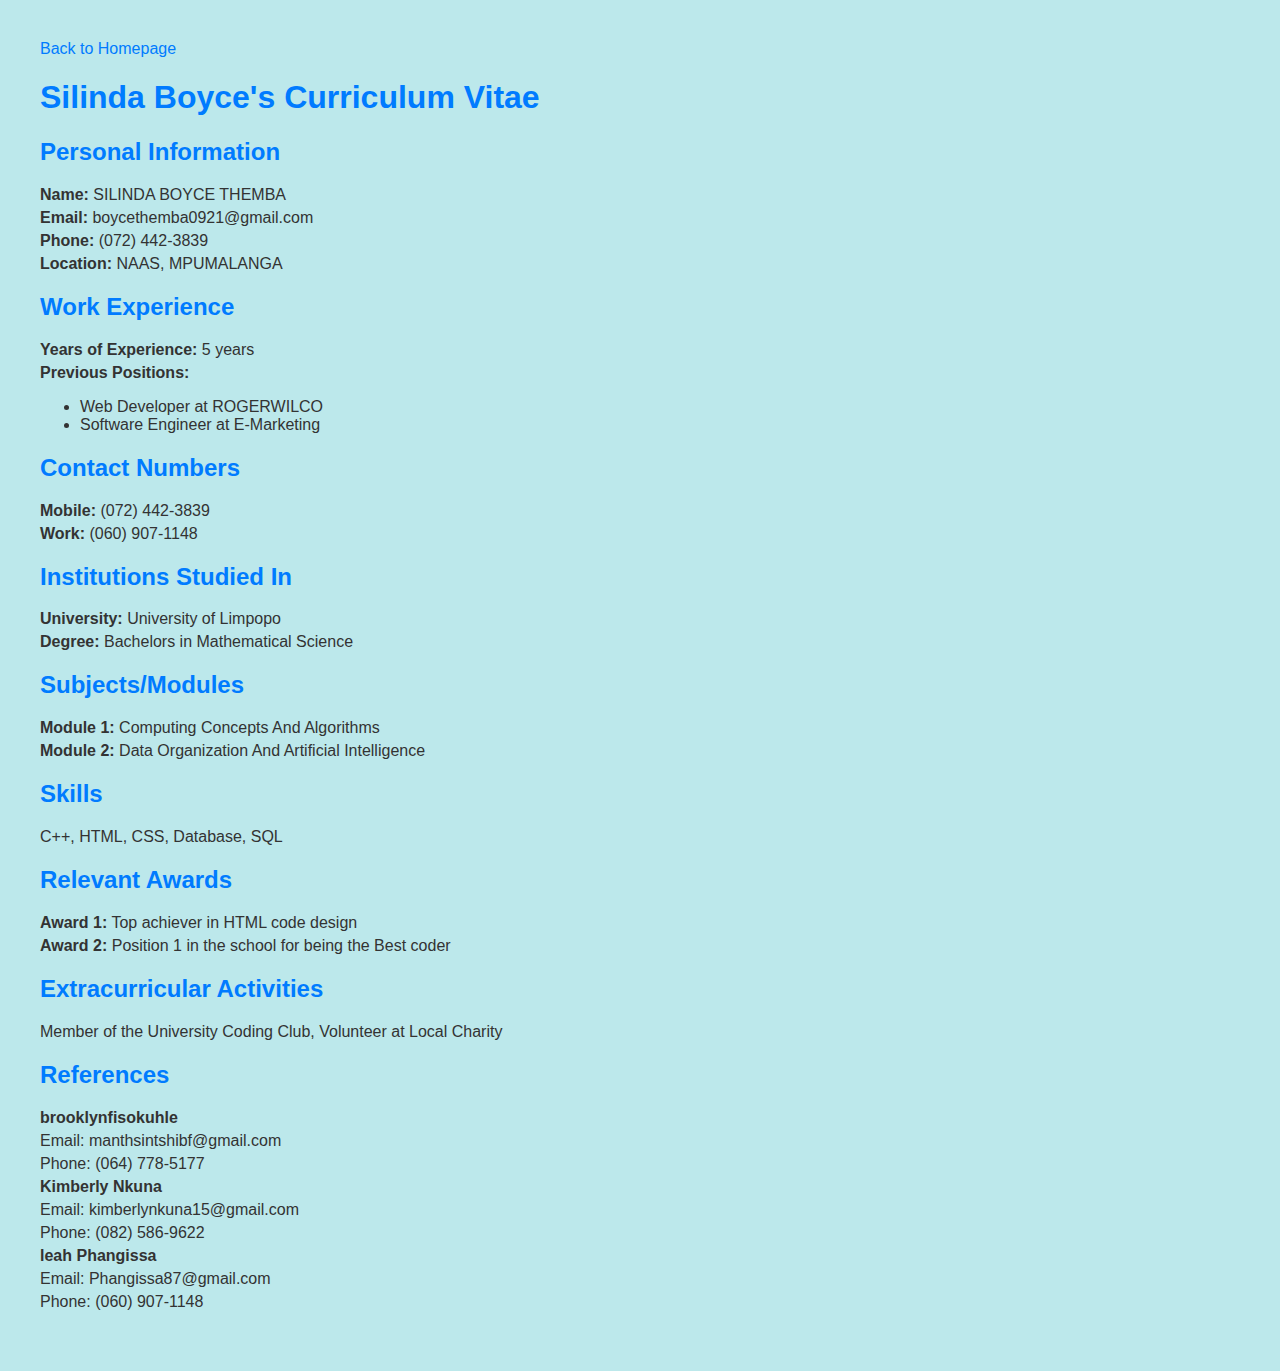
<file: cv.html>
<!DOCTYPE html>
<html lang="en">
<head>
    <meta charset="UTF-8">
    <meta name="viewport" content="width=device-width, initial-scale=1.0">
    <title>Curriculum Vitae</title>
    <style>
        body {
            font-family: "Poppins", sans-serif;   
            margin: 20px;
            padding: 20px;
            background: #43bec75b;
            color: #333;
        }
        h1, h2 {
            color: #007BFF; /* Blue */
        }
        p {
            margin: 5px 0;
        }
        .section {
            margin-bottom: 20px;
        }
        .navbar {
            margin-bottom: 20px;
        }
        .navbar a {
            margin-right: 10px;
            text-decoration: none;
            color: #007BFF;
        }
        .cv-button {
            display: block;
            margin-top: 20px;
            padding: 10px;
            background: #28A745; /* Green */
            color: white;
            text-align: center;
            border-radius: 5px;
            text-decoration: none;
        }
        .cv-button:hover {
            background: #218838; /* Darker green */
        }
    </style>
</head>
<body>

    <div class="navbar">
        <a href="index.html">Back to Homepage</a>
    </div>

    <h1>Silinda Boyce's Curriculum Vitae</h1>

    <div id="personal-info" class="personal-info">
        <h2>Personal Information</h2>
        <p><strong>Name:</strong> SILINDA BOYCE THEMBA</p>
        <p><strong>Email:</strong> boycethemba0921@gmail.com</p>
        <p><strong>Phone:</strong> (072) 442-3839</p>
        <p><strong>Location:</strong> NAAS, MPUMALANGA</p>
    </div>

    <div class="section">
        <h2>Work Experience</h2>
        <p><strong>Years of Experience:</strong> 5 years</p>
        <p><strong>Previous Positions:</strong></p>
        <ul>
            <li>Web Developer at ROGERWILCO</li>
            <li>Software Engineer at E-Marketing</li>
        </ul>
    </div>

    <div class="section">
        <h2>Contact Numbers</h2>
        <p><strong>Mobile:</strong> (072) 442-3839</p>
        <p><strong>Work:</strong> (060) 907-1148</p>
    </div>

    <div class="section">
        <h2>Institutions Studied In</h2>
        <p><strong>University:</strong> University of Limpopo</p>
        <p><strong>Degree:</strong> Bachelors in Mathematical Science</p>
    </div>

    <div class="section">
        <h2>Subjects/Modules</h2>
        <p><strong>Module 1:</strong> Computing Concepts And Algorithms</p>
        <p><strong>Module 2:</strong> Data Organization And Artificial Intelligence</p>
    </div>

    <div class="section">
        <h2>Skills</h2>
        <p>C++, HTML, CSS, Database, SQL</p>
    </div>

    <div class="section">
        <h2>Relevant Awards</h2>
        <p><strong>Award 1:</strong> Top achiever in HTML code design</p>
        <p><strong>Award 2:</strong> Position 1 in the school for being the Best coder</p>
    </div>

    <div class="section">
        <h2>Extracurricular Activities</h2>
        <p>Member of the University Coding Club, Volunteer at Local Charity</p>
    </div>

    <div class="section">
        <h2>References</h2>
        <div class="reference">
            <p><strong>brooklynfisokuhle</strong></p>
            <p>Email: manthsintshibf@gmail.com</p>
            <p>Phone: (064) 778-5177</p>
        </div>
        <div class="reference">
            <p><strong>Kimberly Nkuna</strong></p>
            <p>Email: kimberlynkuna15@gmail.com</p>
            <p>Phone: (082) 586-9622</p>
        </div>
        <div class="reference">
            <p><strong>leah Phangissa</strong></p>
            <p>Email: Phangissa87@gmail.com</p>
            <p>Phone: (060) 907-1148</p>
        </div>
    </div>
</body>
</html>
</file>
